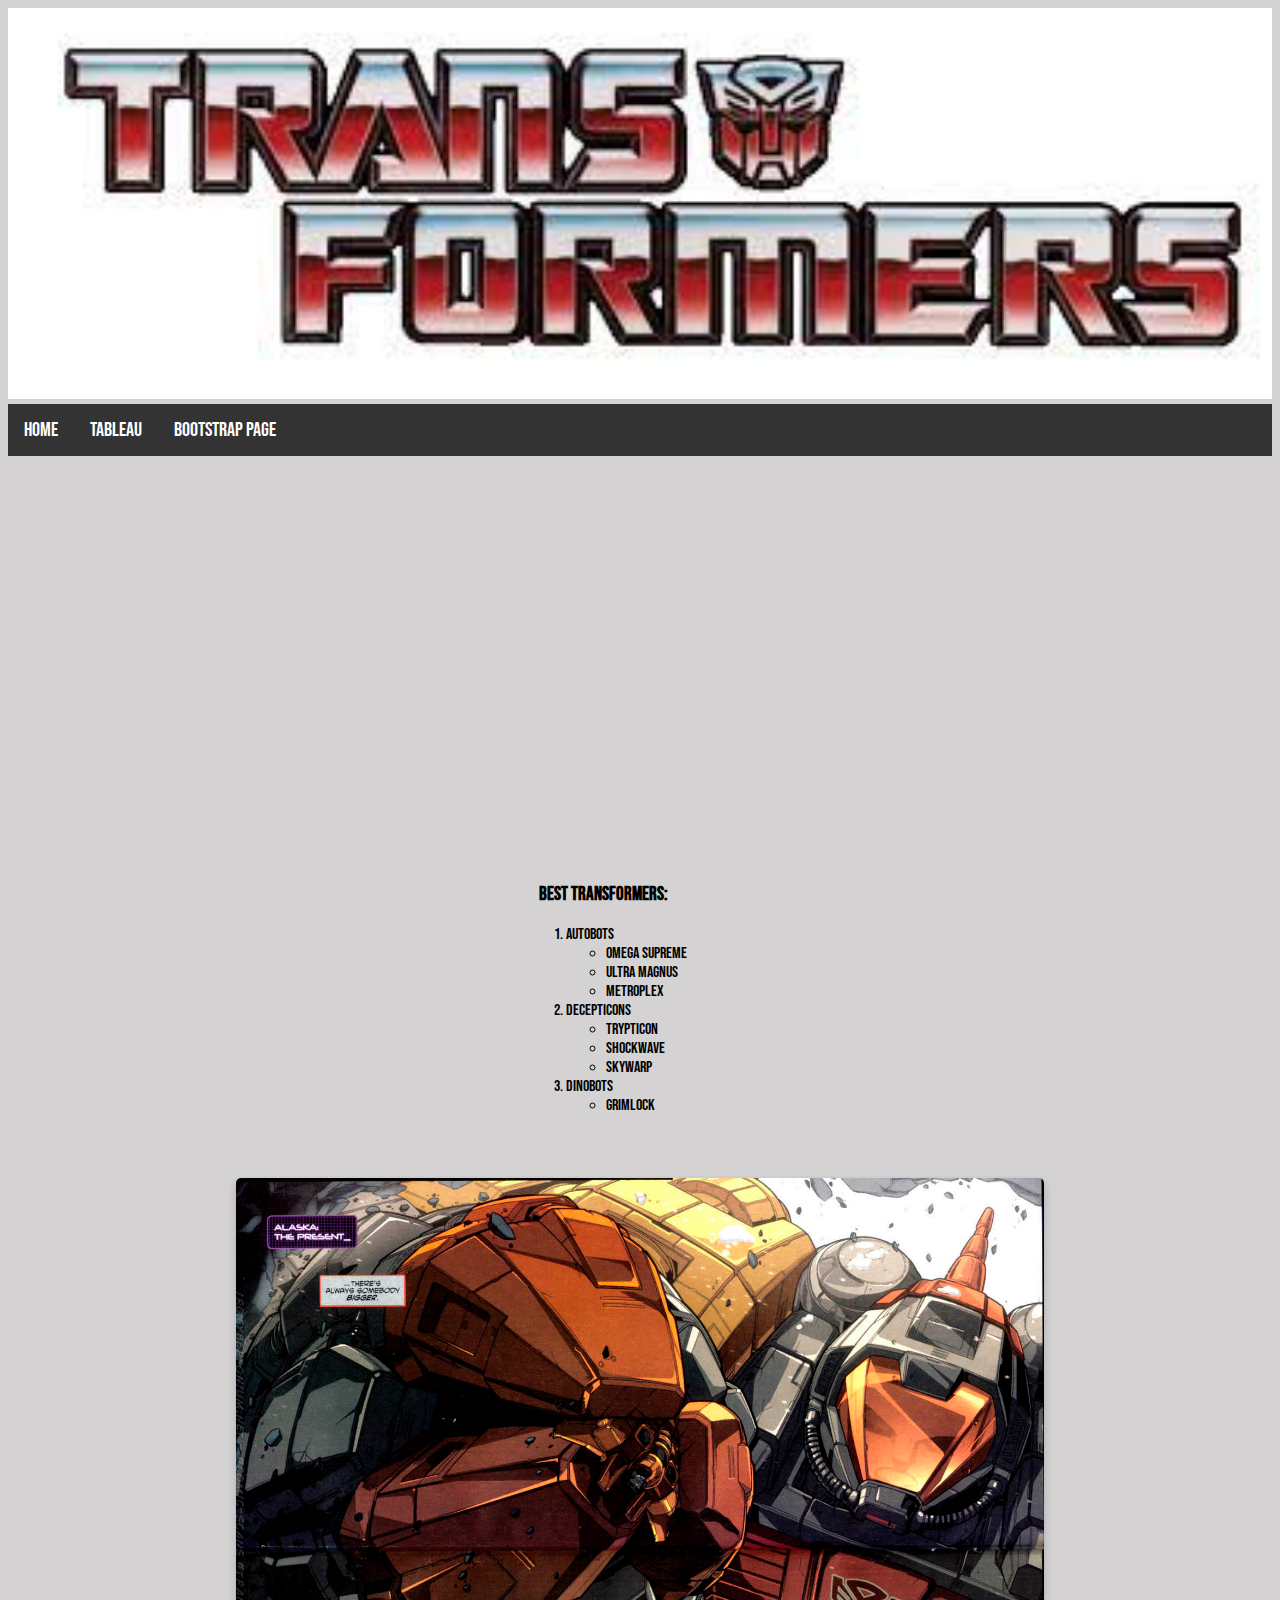
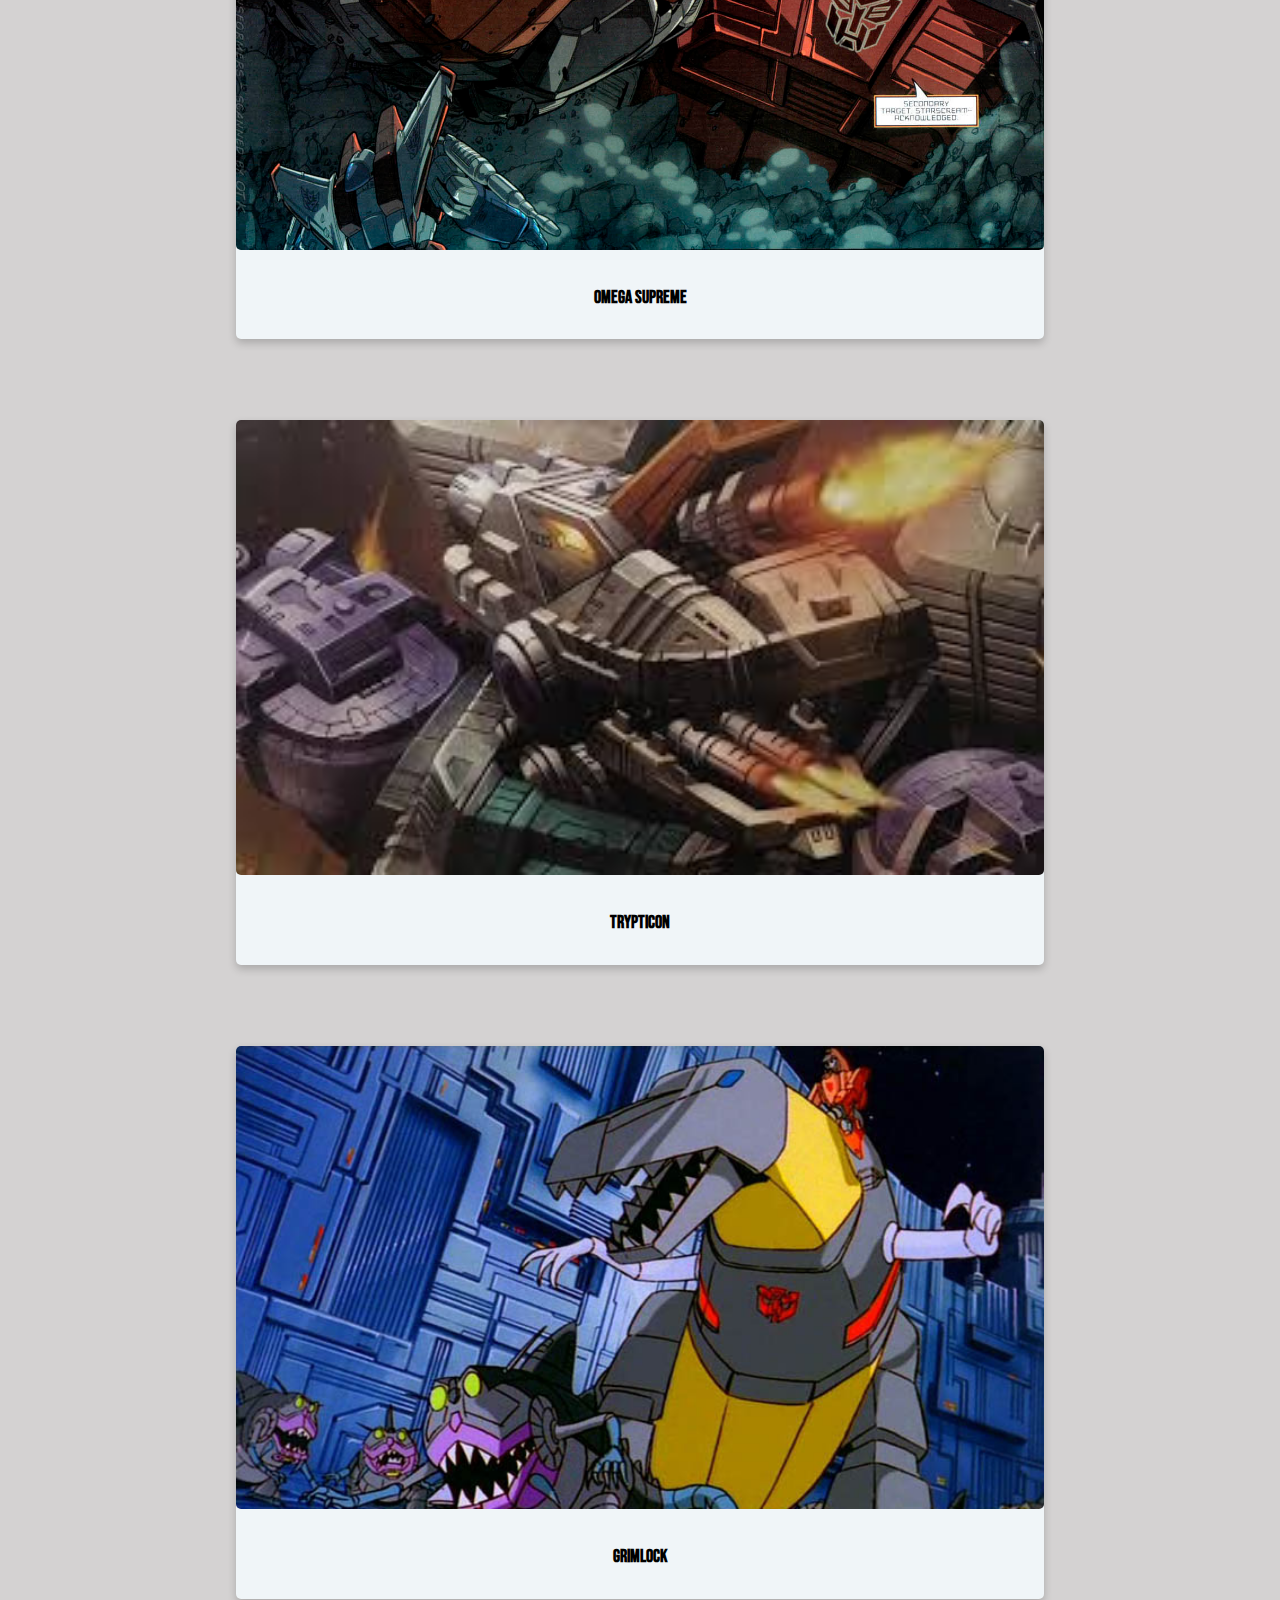
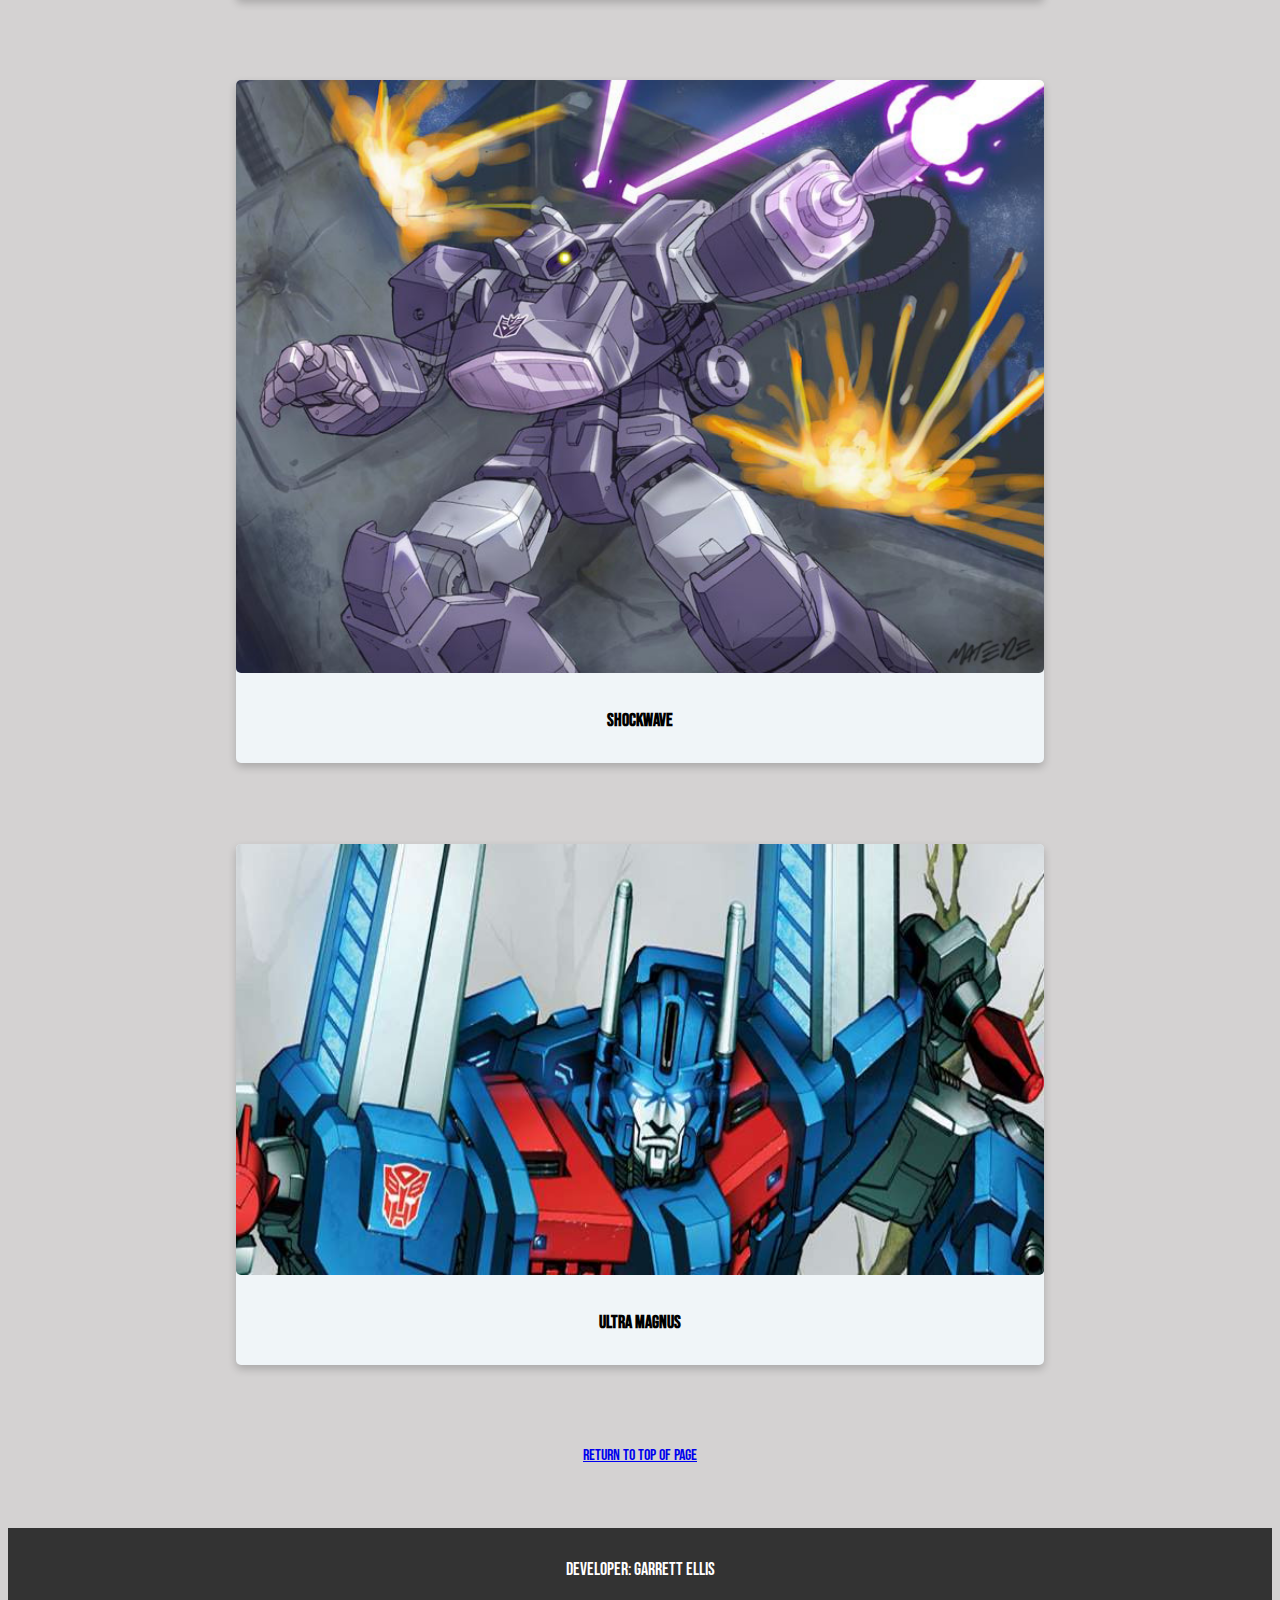
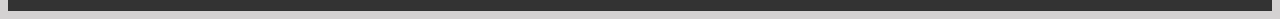
<file: index.html>
<!DOCTYPE html>

<html lang="en">

    <head>

        <title>Page Title</title>
        <link rel="stylesheet" href="transformerscss.css">
        <meta charset="utf-8"/>
        <link class="video" rel="preconnect" href="https://fonts.googleapis.com"><link rel="preconnect" href="https://fonts.gstatic.com" crossorigin><link href="https://fonts.googleapis.com/css2?family=Bebas+Neue&display=swap" rel="stylesheet">
        <style>
            body {
                font-family: 'Bebas Neue', cursive;
            }
            </style>
           
    </head>

 

    <body>

        <img id="anchor" class ="logo" src="img/Unknown.jpeg" alt="logo">
        <div class="navbar">
            <ul> 
                <li><a id="Anchor" href="index.html">Home</a></li>
                <li><a href="tableau.html">Tableau</a></li>
                <li><a href="https://garrettellis1.github.io/Sprinkler-Pro/">Bootstrap Page</a></li>
            </ul>
        </div>
       
        <div><center>
        <iframe class="video" width="560" height="315" style="border-radius: 5px;" src="https://www.youtube.com/embed/5zFLm8bpAN8?autoplay=1&mute=1" title="YouTube video player" frameborder="0" allow="accelerometer; autoplay; clipboard-write; encrypted-media; gyroscope; picture-in-picture" allowfullscreen></iframe>
      </center></div>
        
        <h3 class="listheader">Best Transformers:</h3>

    </body>
    
<div>
    <ol class="best">
        <li>Autobots</li>
            <ul>
                <li>Omega Supreme</li>
                <li>Ultra Magnus</li>
                <li>Metroplex</li>
            </ul>
        <li>Decepticons</li>
            <ul>
                <li>Trypticon</li>
                <li>Shockwave</li>
                <li>Skywarp</li>
             </ul>
        <li>Dinobots</li>
            <ul>
                <li>Grimlock</li>
            </ul>
        </ol>
</div>

    </div>
      <div class="card">
        <img src="img/os.jpg" alt="Omega Supreme" style="border-radius: 5px;">
        <div class="container">
          <h4><b><center>Omega Supreme</center></b></h4> 
          <p></p> 
        </div>
      </div>

      <div class="card">
        <img src="img/trypticon2.jpg" alt="Trypticon" style="border-radius: 5px;">
        <div class="container">
            <h4><b><center>Trypticon</center></b></h4> 
          <p></p> 
        </div>
      </div>

      <div class="card">
        <img src="img/grimlock2.jpg" alt="Grimlock" style="border-radius: 5px;">
        <div class="container">
            <h4><b><center>Grimlock</center></b></h4> 
          <p></p> 
        </div>
      </div>

      <div class="card">
        <img src="img/shockwave.jpg" alt="Grimlock" style="border-radius: 5px;">
        <div class="container">
            <h4><b><center>Shockwave</center></b></h4> 
          <p></p> 
        </div>
      </div>

      <div class="card">
        <img src="img/um.jpg" alt="Grimlock" style="border-radius: 5px;">
        <div class="container">
            <h4><b><center>Ultra Magnus</center></b></h4> 
          <p></p> 
        </div>
      </div>
      
      <p><center><a href="#anchor">Return to top of page</a></center></p>
      
      <footer class="footer">
        <p>Developer: Garrett Ellis</p>
      </footer>
</html>
</file>
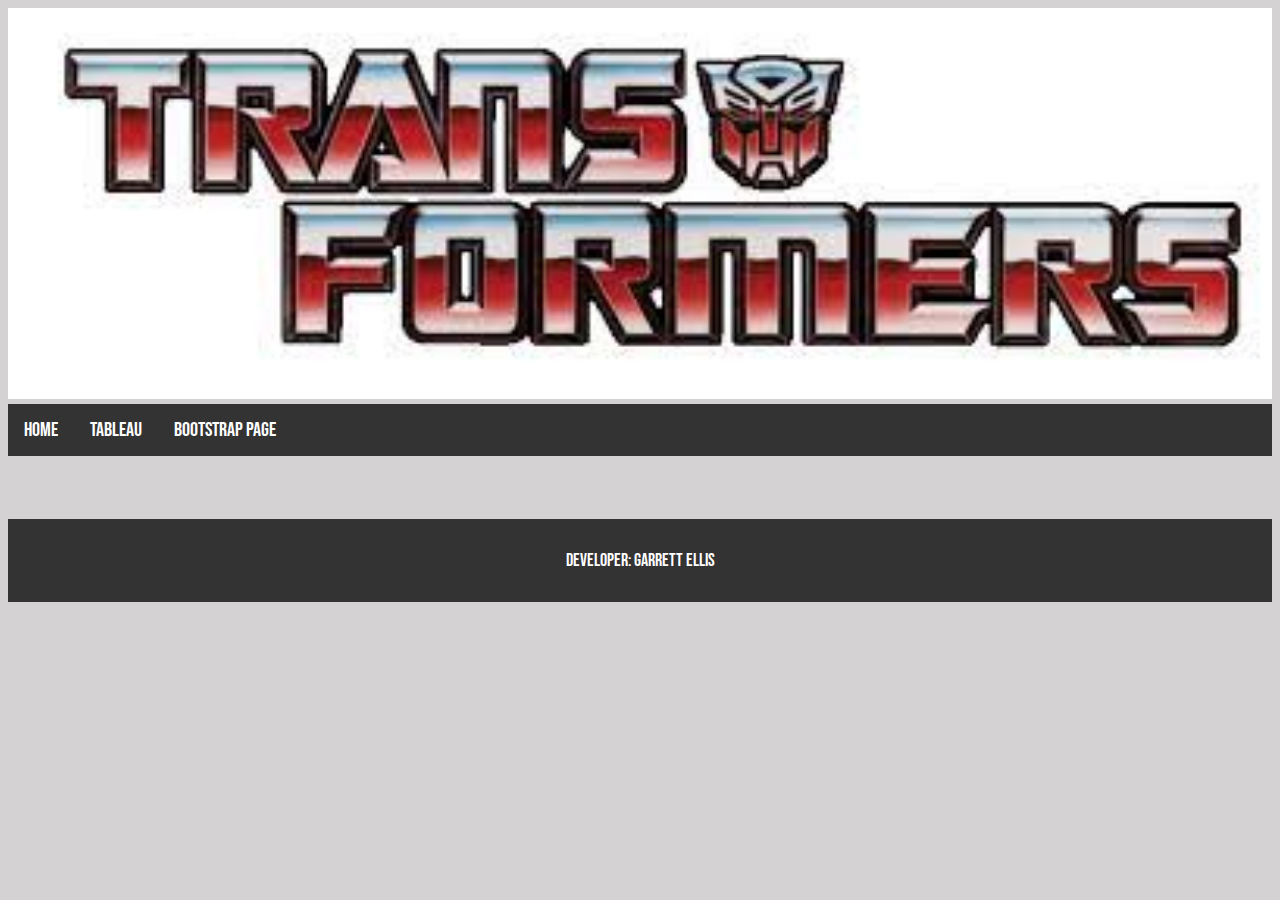
<file: tableau.html>
<!DOCTYPE html>

<html lang="en">

    <head>

        <title>Tableau</title>
        <link rel="stylesheet" href="transformerscss.css">
        <meta charset="utf-8"/>
        <link class="video" rel="preconnect" href="https://fonts.googleapis.com"><link rel="preconnect" href="https://fonts.gstatic.com" crossorigin><link href="https://fonts.googleapis.com/css2?family=Bebas+Neue&display=swap" rel="stylesheet">
        <style>
            body {
                font-family: 'Bebas Neue', cursive;
            }
            </style>
    </head>

 

    <body>

        <img class ="logo" src="img/Unknown.jpeg" alt="logo">

        <div class="navbar">
            <ul> 
                <li><a href="index.html">Home</a></li>
                <li><a href="tableau.html">Tableau</a></li>
                <li><a href="https://garrettellis1.github.io/Sprinkler-Pro/">Bootstrap Page</a></li>
            </ul>
        </div>

        <div class='tableauPlaceholder' id='viz1670986913111' style="position: relative">
            <noscript><a href="#""><img alt='Transformers (G1) ' src='https:&#47;&#47;public.tableau.com&#47;static&#47;images&#47;Tr&#47;TransformersG1&#47;TransformersG1&#47;1_rss.png' style='border: none' />
            </a></noscript><object class='tableauViz'   style='display:none; width: 20%'><param name='host_url' value='https%3A%2F%2Fpublic.tableau.com%2F' /> 
                <param name='embed_code_version' value='3' /> <param name='site_root' value='' /><param name='name' value='TransformersG1&#47;TransformersG1' /><param name='tabs' value='no' /><param name='toolbar' value='yes' />
                <param name='static_image' value='https:&#47;&#47;public.tableau.com&#47;static&#47;images&#47;Tr&#47;TransformersG1&#47;TransformersG1&#47;1.png' /> <param name='animate_transition' value='yes' /><param name='display_static_image' value='yes' />
                <param name='display_spinner' value='yes' /><param name='display_overlay' value='yes' /><param name='display_count' value='yes' /><param name='language' value='en-US' /></object></div>                <script type='text/javascript'>                   
                 var divElement = document.getElementById('viz1670986913111');                    var vizElement = divElement.getElementsByTagName('object')[0];                    if ( divElement.offsetWidth > 800 ) { vizElement.style.width='1373px';vizElement.style.height='9927px';} else if ( divElement.offsetWidth > 500 )
                  { vizElement.style.width='1670px';vizElement.style.height='9927px';} else { vizElement.style.width='100%';vizElement.style.height='10027px';}                     var scriptElement = document.createElement('script');                    scriptElement.src = 'https://public.tableau.com/javascripts/api/viz_v1.js';
                   vizElement.parentNode.insertBefore(scriptElement, vizElement);           </script>
    </body>
   
    <footer class="footer">
        <p>Developer: Garrett Ellis</p>
      </footer>
</html>
</file>
<file: transformerscss.css>
body {
    background-color: rgba(146, 140, 139, 0.392);
  }

.logo {
  width: 100%;
}
.navbar li {
  display: inline;
}
.navbar li {
  float: left;
}

.navbar a {
  display: block;
  padding: 8px;
  background-color: #333;
}
.navbar ul {
  list-style-type: none;
  font-size: 20px;
  margin: 0;
  padding: 0;
  overflow: hidden;
  background-color: #333;
}

.navbar li {
  float: left;
}

.navbar li a {
  display: block;
  color: white;
  text-align: center;
  padding: 14px 16px;
  text-decoration: none;
}

/* Change the link color to #111 (black) on hover */
.navbar li a:hover {
  background-color: #111;
}
.card {
  /* Add shadows to create the "card" effect */
  box-shadow: 0 4px 8px 0 rgba(0,0,0,0.2);
  transition: 0.3s;
  border: #333;
  border-radius: 5px;
  margin-left: 18%;
  margin-right: 18%;
  background-color: rgb(240, 245, 248);
  max-height: 50%;
  font-size: 18px;
  
}
.card img {
  width:100%
}

/* On mouse-over, add a deeper shadow */
.card:hover {
  box-shadow: 0 8px 16px 0 rgba(0,0,0,0.2);
}

/* Add some padding inside the card container */
.container {
  padding: 8px 44%;
  margin-bottom: 10%;
}

.footer {
  position: bottom;
  padding-top: 1%;
  padding-bottom: 1%;
  left: 0;
  bottom: 0;
  width: 100%;
  font-size: 18px;
  background-color: #333;
  color: white;
  text-align: center;
  margin-top: 5%;
}

.video {
  margin-top: 4%;
  justify-items: center;
  margin-bottom: 3%;
}

.best {
  margin-bottom: 5%;
  margin-left: 41%;
}

.listheader {
  margin-left: 42%;
}

.anchor:visited { 
  color: rgb(202, 16, 47);
}
</file>
